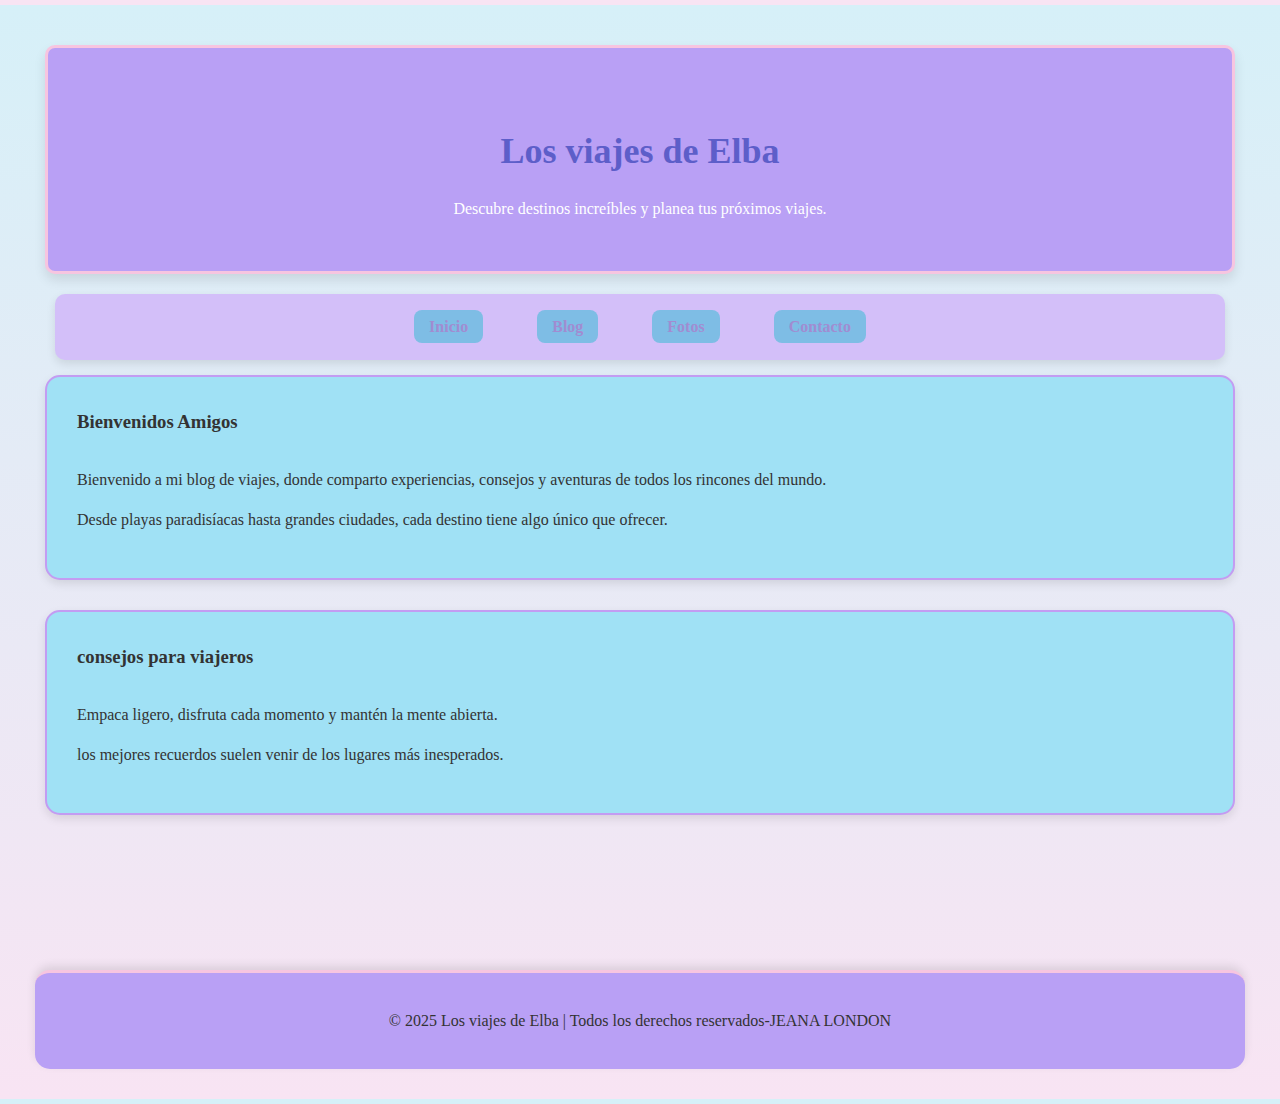
<file: Index.html>
<!DOCTYPE html>
<html lang="es">
<head>
    <meta charset="UTF-8">
    <meta name="viewport" content="width=device-width, initial-scale=1.0">
    <link rel="stylesheet" type="text/css" href="css/estilos.css">
    <title>Inicio - Los viajes de Elba</title>
</head>
<body>
    <div id="contenedor">

        
        <header id="header">
            <h1>Los viajes de Elba</h1>
            <p class="lead">Descubre destinos increíbles y planea tus próximos viajes.</p>
        </header>

  
        <div class="navbar">
            <ul>
                <li><a href="index.html">Inicio</a></li>
                <li><a href="blog.html">Blog</a></li>
                <li><a href="fotos.html">Fotos</a></li>
                <li><a href="contacto.html">Contacto</a></li>
            </ul>
        </div>
 

         <div class="post">
          <h3> Bienvenidos Amigos </h3>
            <p>
              <p>Bienvenido a mi blog de viajes, donde comparto experiencias, consejos y aventuras de todos los rincones del mundo.</p> 
              <p> Desde playas paradisíacas hasta grandes ciudades, cada destino tiene algo único que ofrecer.</p>
                              
            </p>
        </div>


         <div class="post">
          <h3> consejos para viajeros </h3>
            <p>
                    <p> Empaca ligero, disfruta cada momento y mantén la mente abierta. </p>
                    <p> los mejores recuerdos suelen venir de los lugares más inesperados.</p>              
            </p>
        </div>


         
           
  <div style="height: 110px;"></div>

  </div> 

  <footer id="footer">
   <p>© 2025 Los viajes de Elba | Todos los derechos reservados-JEANA LONDON</p>
   </footer>
</body>
</html>
</file>
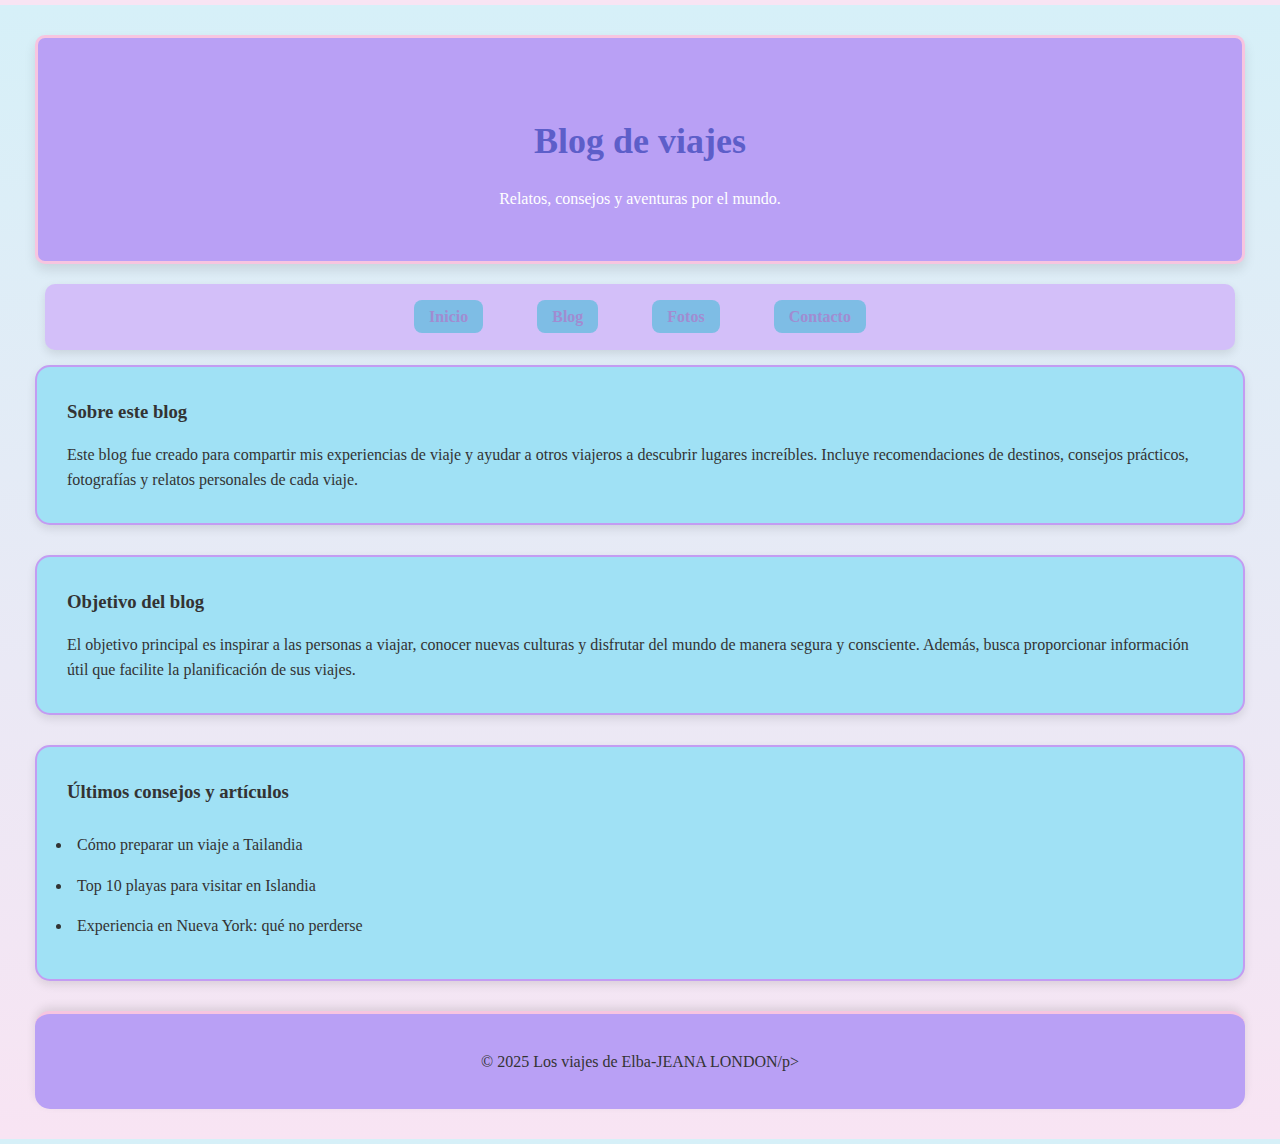
<file: Blog.html>
<!DOCTYPE html>
<html lang="es">
<head>
  <meta charset="UTF-8">
  <meta name="viewport" content="width=device-width, initial-scale=1.0">
  <title>Blog - Los viajes de Elba</title>
  <link rel="stylesheet" type="text/css" href="css/estilos.css">
</head>
<body>

  <header>
    <h1>Blog de viajes</h1>
    <p class="lead">Relatos, consejos y aventuras por el mundo.</p>
  </header>

 
  <div class="navbar">
    <ul>
      <li><a href="index.html">Inicio</a></li>
      <li><a href="blog.html">Blog</a></li>
      <li><a href="fotos.html">Fotos</a></li>
      <li><a href="contacto.html">Contacto</a></li>
    </ul>
  </div>

  <div class="post">
    <h3>Sobre este blog</h3>
    <p>
      Este blog fue creado para compartir mis experiencias de viaje y ayudar a otros viajeros a descubrir lugares increíbles. 
      Incluye recomendaciones de destinos, consejos prácticos, fotografías y relatos personales de cada viaje.
    </p>
  </div>

  <div class="post">
    <h3>Objetivo del blog</h3>
    <p>
      El objetivo principal es inspirar a las personas a viajar, conocer nuevas culturas y disfrutar del mundo de manera segura y consciente. 
      Además, busca proporcionar información útil que facilite la planificación de sus viajes.
    </p>
  </div>


  <div class="post">
    <h3>Últimos consejos y artículos</h3>
    <ul>
      <li>Cómo preparar un viaje a Tailandia</li>
      <li>Top 10 playas para visitar en Islandia</li>
      <li>Experiencia en Nueva York: qué no perderse</li>
    </ul>
  </div>


  <footer>
    <p>© 2025 Los viajes de Elba-JEANA LONDON/p>
  </footer>
</body>
</html>
</file>
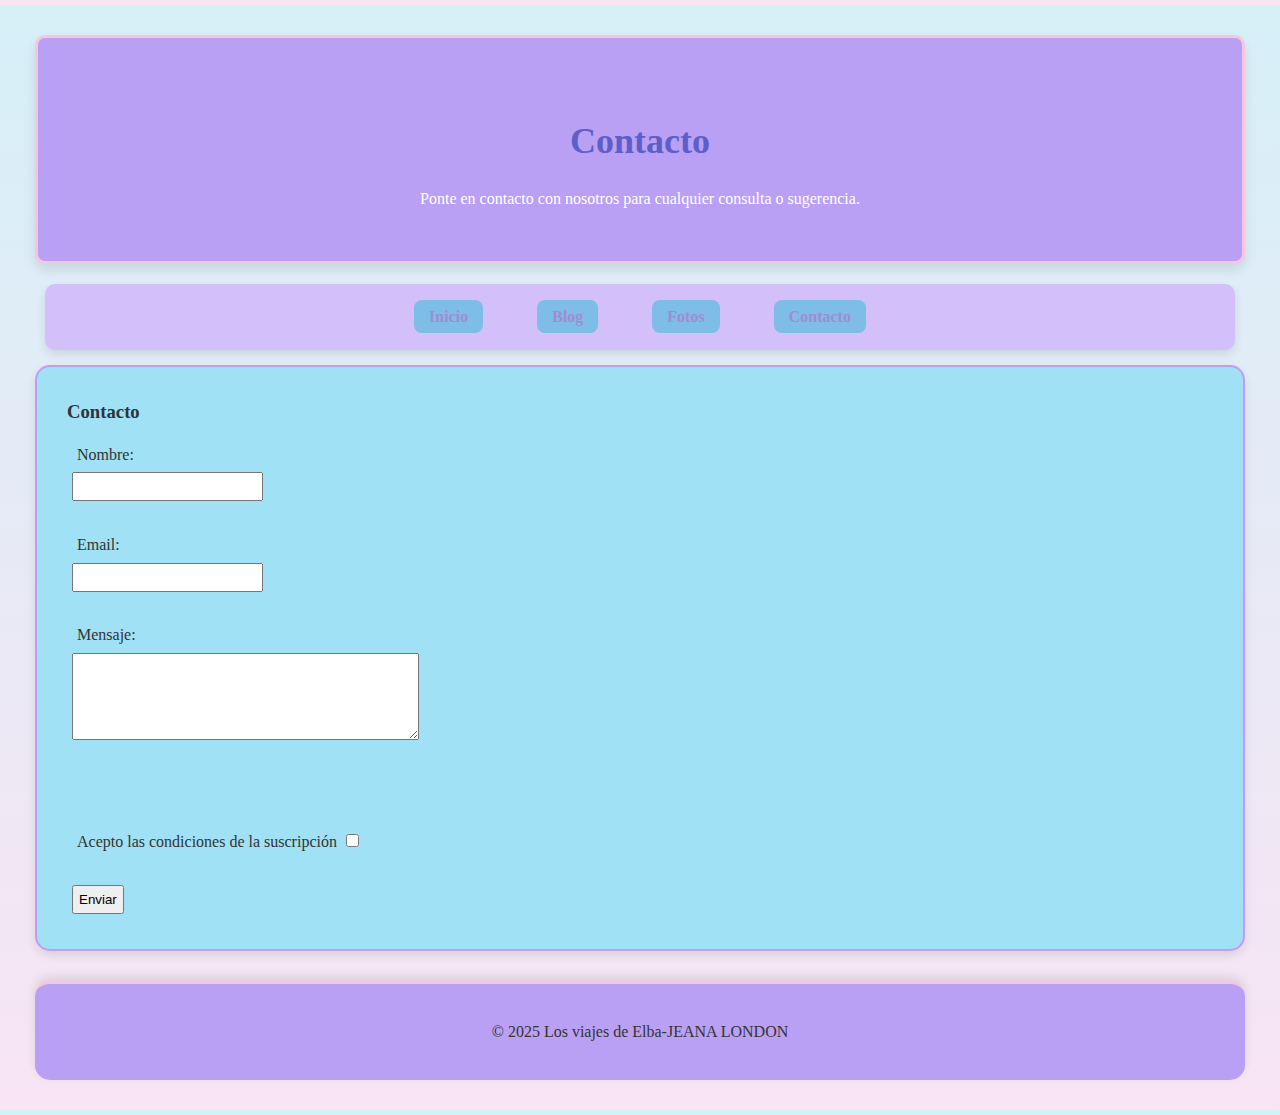
<file: Contacto.html>
<!DOCTYPE html>
<html>
<head>
  <meta charset="UTF-8">
  <title>Contacto - Los viajes de Elba</title>
  <link rel="stylesheet" type="text/css" href="css/estilos.css">
</head>
<body>
  <header>
    <h1>Contacto</h1>
    <p class="lead">Ponte en contacto con nosotros para cualquier consulta o sugerencia.</p>
  </header> 

    <div class="navbar">
        <ul>
        <li><a href="index.html">Inicio</a></li>
        <li><a href="blog.html">Blog</a></li>
        <li><a href="fotos.html">Fotos</a></li>
        <li><a href="contacto.html">Contacto</a></li>
        </ul>
    </div>


<div class="post">
    <h3> Contacto </h3>
    <ul> <label>Nombre:</label><br>
      <input type="text" name=" nombre"><br><br>
      <label>Email:</label><br>
      <input type="email" name=" email"><br><br>
      <label>Mensaje:</label><br>
      <textarea name="mensaje" rows="5" cols="40"></textarea><br><br>

      <br><br>
					
					<label>Acepto las condiciones de la suscripción <input type="checkbox" name="condiciones"></label>
					
			<br><br>

          <input type="submit" value="Enviar">

    </ul>
</div>


<footer>
        <p>© 2025 Los viajes de Elba-JEANA LONDON</p>
    </footer>
</body> 
</html>
</file>
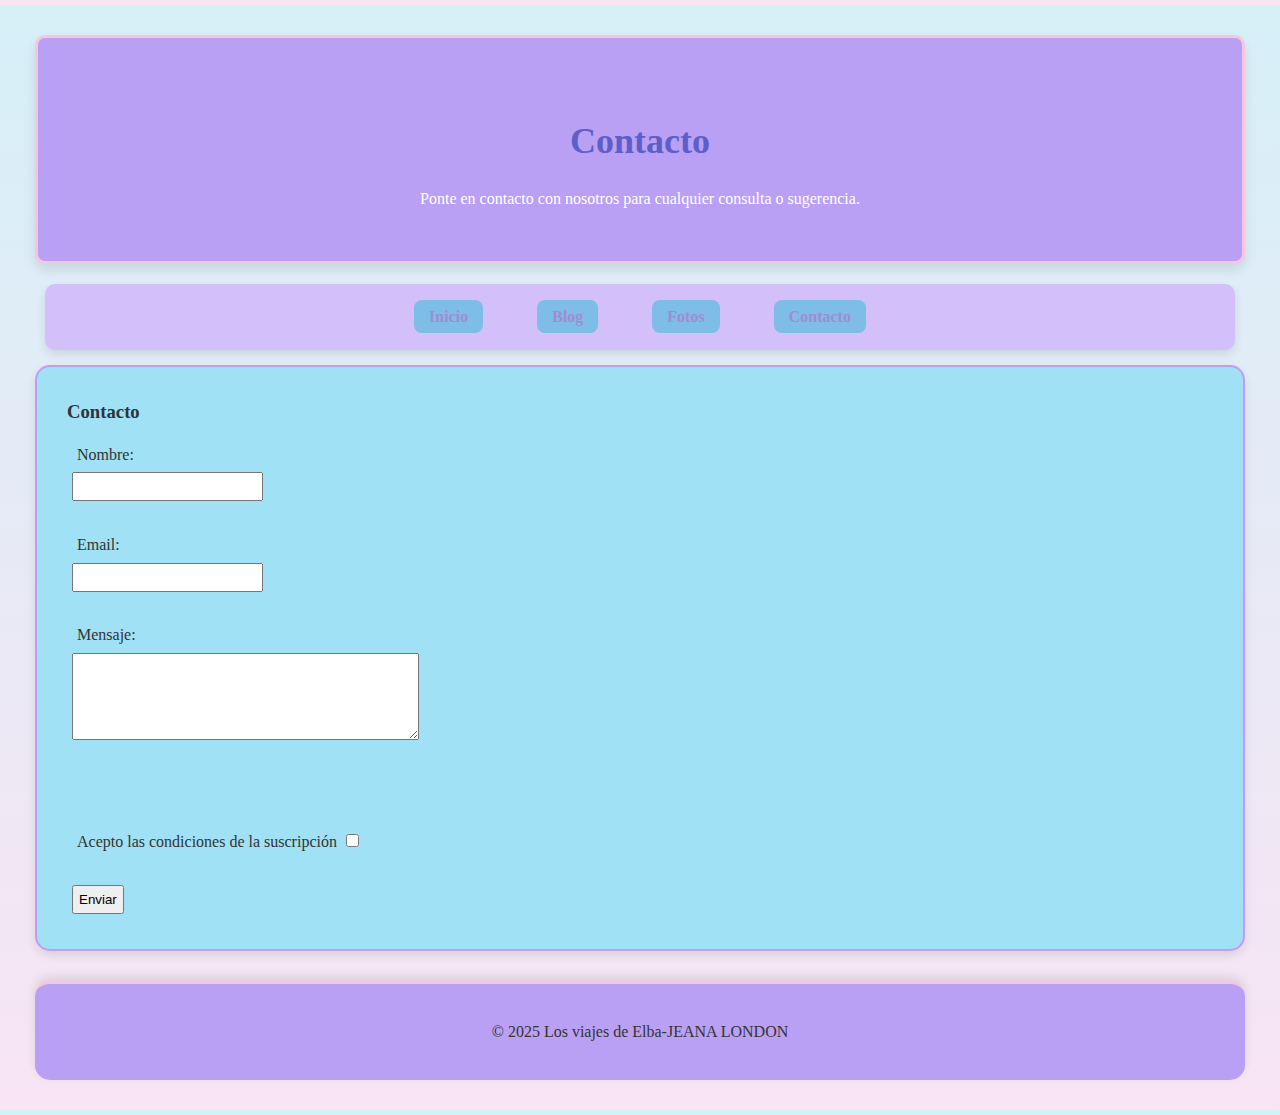
<file: contacto.html>
<!DOCTYPE html>
<html>
<head>
  <meta charset="UTF-8">
  <title>Contacto - Los viajes de Elba</title>
  <link rel="stylesheet" type="text/css" href="css/estilos.css">
</head>
<body>
  <header>
    <h1>Contacto</h1>
    <p class="lead">Ponte en contacto con nosotros para cualquier consulta o sugerencia.</p>
  </header> 

    <div class="navbar">
        <ul>
        <li><a href="index.html">Inicio</a></li>
        <li><a href="blog.html">Blog</a></li>
        <li><a href="fotos.html">Fotos</a></li>
        <li><a href="contacto.html">Contacto</a></li>
        </ul>
    </div>


<div class="post">
    <h3> Contacto </h3>
    <ul> <label>Nombre:</label><br>
      <input type="text" name=" nombre"><br><br>
      <label>Email:</label><br>
      <input type="email" name=" email"><br><br>
      <label>Mensaje:</label><br>
      <textarea name="mensaje" rows="5" cols="40"></textarea><br><br>

      <br><br>
					
					<label>Acepto las condiciones de la suscripción <input type="checkbox" name="condiciones"></label>
					
			<br><br>

          <input type="submit" value="Enviar">

    </ul>
</div>


<footer>
        <p>© 2025 Los viajes de Elba-JEANA LONDON</p>
    </footer>
</body> 
</html>
</file>
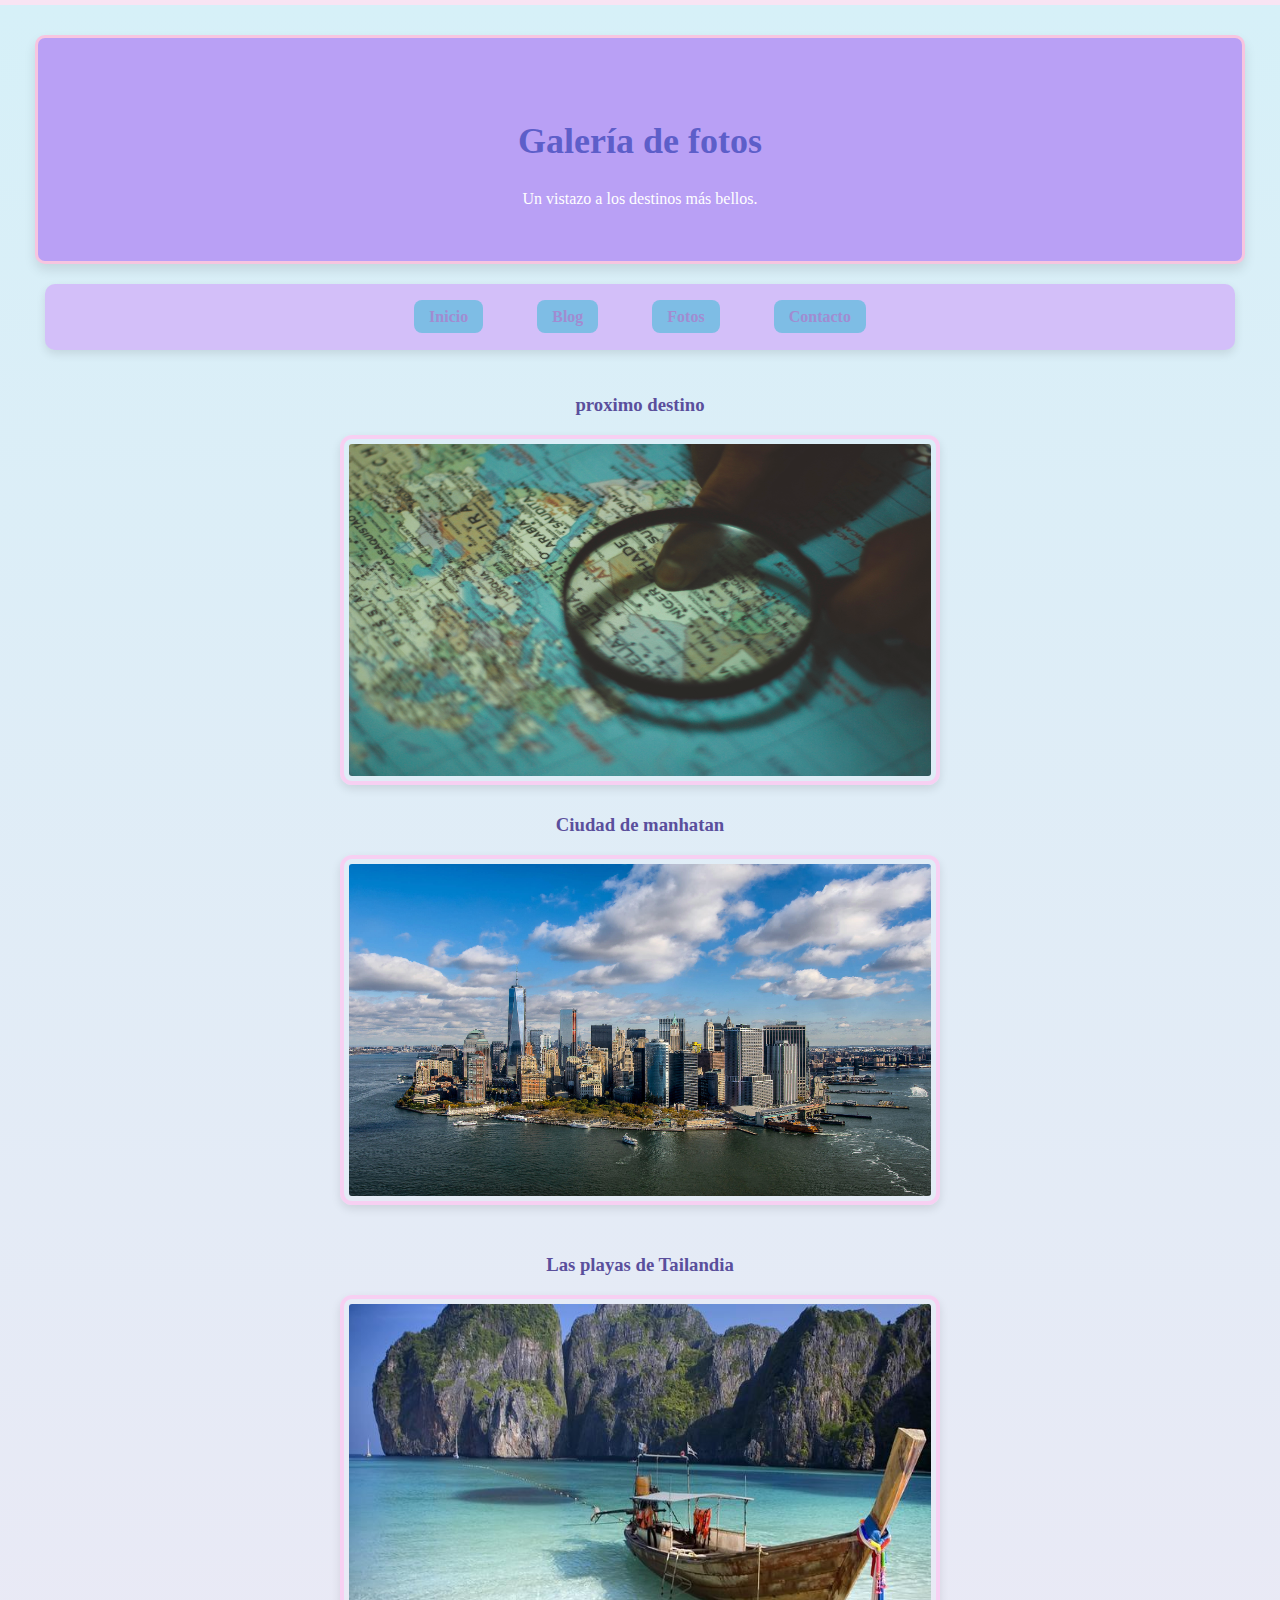
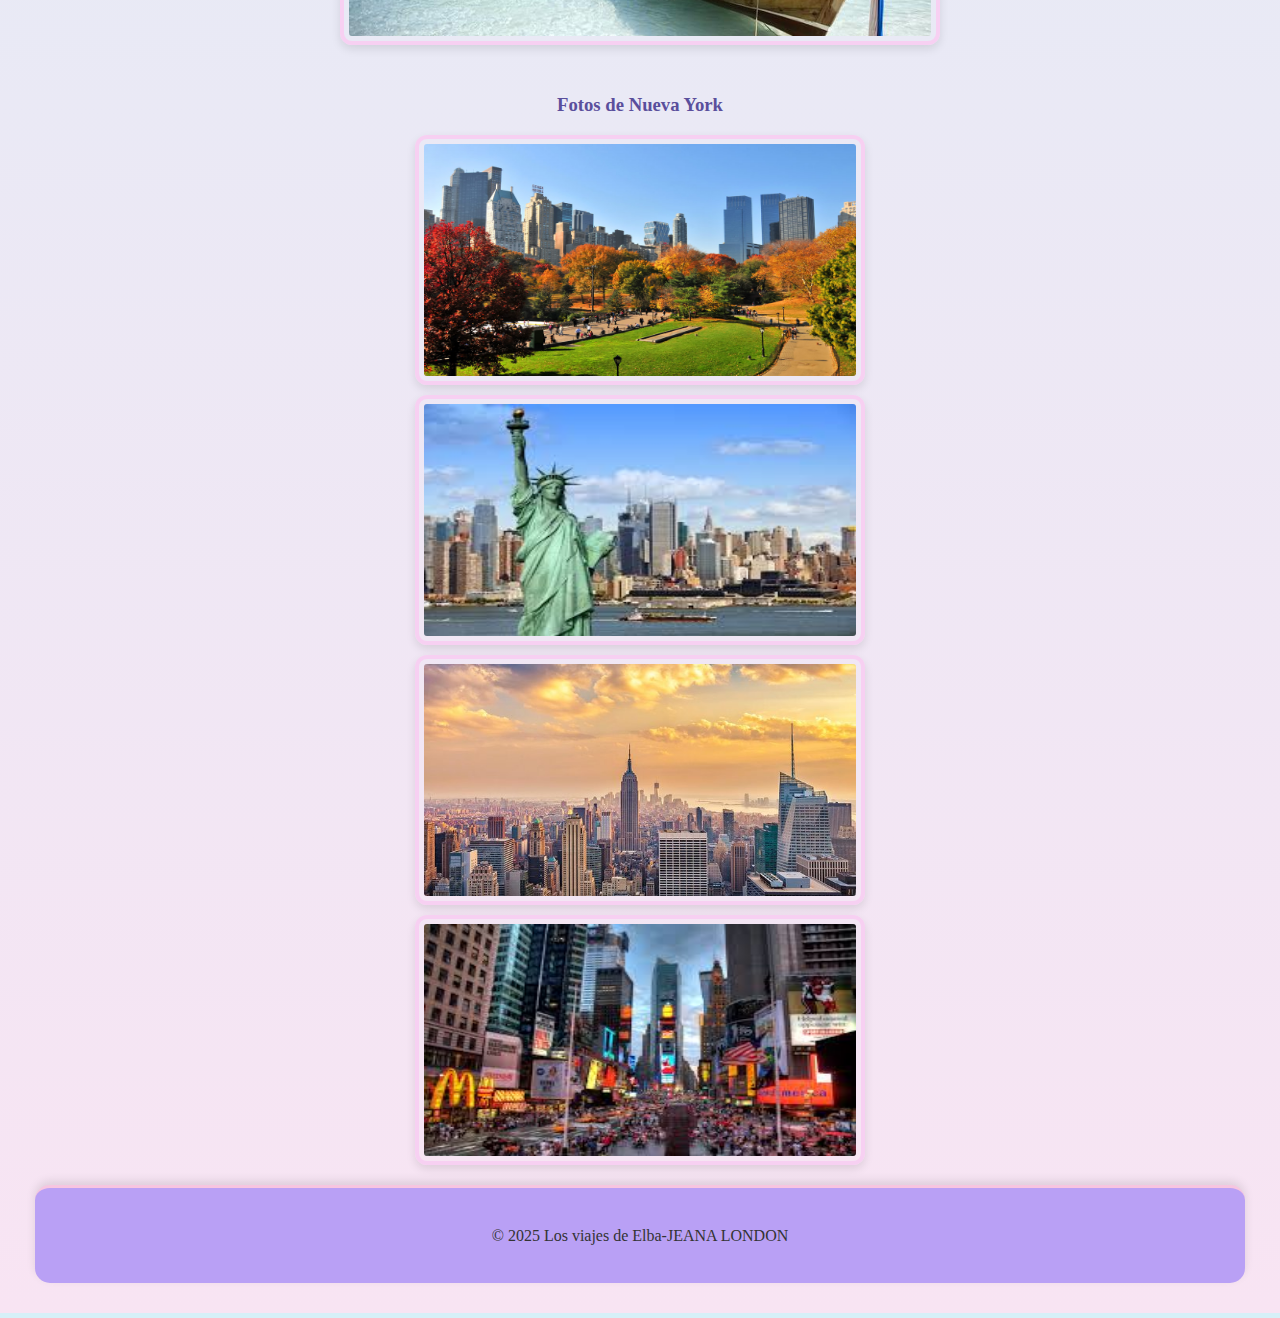
<file: Fotos.html>
<!DOCTYPE html>
<html>
<head>
  <meta charset="UTF-8">
  <title>Fotos - Los viajes de Elba</title>
  <link rel="stylesheet" type="text/css" href="css/estilos.css">
</head>
<body>
  <header>
    <h1>Galería de fotos</h1>
    <p class="lead">Un vistazo a los destinos más bellos.</p>
  </header>

  <div class="navbar">
    <ul>
      <li><a href="index.html">Inicio</a></li>
      <li><a href="blog.html">Blog</a></li>
      <li><a href="fotos.html">Fotos</a></li>
      <li><a href="contacto.html">Contacto</a></li>
    </ul>
  </div>


        <div class="post-header">

          <div class="post-header">
				
				<h3>proximo destino </h3>
				<img src="img/header-bg.jpg" height="350px" width="600px">
				
			</div>
				
				<h3>Ciudad de manhatan </h3>
				<img src="img/skyline.jpg" alt=" Ciudad " height="350px" width="600px">			
			</div>

        <div class="post-body">


          <div class="post-header">
				
				<h3>Las playas de Tailandia</h3>
				<img src="img/kohphiphi.jpg" alt="Playa de Koh Phi Phi" height="350px" width="600px">
			</div>
				
       

        </div>
          <div class="post-header">
            <h3>Fotos de Nueva York </h3>
            	<tr>
						<td><img src="img/central-park.jpg" alt="Foto de Nueva York 1" height="250px" width="450px"></td>
						<td><img src="img/estatua.jpeg" alt="Foto de Nueva York 2" height="250px" width="450px"></td>
					</tr>
        
					<tr>
						<td><img src="img/new-york-city.jpg" alt="Foto de Nueva York 3" height="250px" width="450px"></td>
						<td><img src="img/times.jpeg" alt="Foto de Nueva York 4" height="250px" width="450px"></td>
					</tr>
</div>
				
				
			</div>
			
		</div>

 <footer>
    <p>© 2025 Los viajes de Elba-JEANA LONDON</p>
</footer>
</body>
</html>
</file>
<file: css/estilos.css>
* {
  margin: 5px;
  padding: 5px;
  box-sizing: border-box;
}

body {
  font-family: 'Times New Roman', Times, serif;
  background: linear-gradient(to bottom, #d6f0f8, #f8e4f3); 
  color: #333;
  line-height: 1.6;
  padding: 15px;
}

header {
  background-color: #b9a0f5; 
  color: #fff;
  text-align: center;
  padding: 40px;
  border: 3px solid #f7c5e0; 
  margin-bottom: 10px;
  border-radius: 10px;
  box-shadow: 0 6px 12px rgba(0,0,0,0.1);
}

h1 {
  text-align: center;
  margin-top: 30px;
  font-size: 36px;
  color: #5d5ec9; 
}

.contenido-principal {
  width: 80%;
  margin: 0 auto;
  text-align: center;

}

.descripcion {
  font-size: 18px;
  line-height: 1.6;
  margin-bottom: 30px;
  color: #3d3d7c;
}

.destinos {
  text-align: left;
  margin: 0 auto;
  display: inline-block;
}

.destinos h2 {
  font-size: 22px;
  margin-bottom: 10px;
  color: #7ebde5; 
}

.destinos ul {
  list-style: disc;
  padding-left: 20px;

}

.tIndex {
  text-align: center;
  margin: 20px auto;
  width: 60%;
}

.navbar ul {
  list-style: none;
  text-align: center;
  padding: 15px;
  background-color: #d3bff9; 
  border-radius: 10px;
  box-shadow: 0 4px 10px rgba(0,0,0,0.1);
}

.navbar li {
  display: inline-block;
  margin: 0 15px;

}

.navbar ul li a {
  color: #a18cd1; 
  text-decoration: none;
  font-weight: bold;
  padding-top: 8px;
  padding-bottom: 8px;
  border-radius: 8px;
  transition: background-color 0.3s, color 0.3s;

}

.navbar ul li a:hover {
  background-color: #c8b1f2; 
  color: #fff;
  padding: 10px 15px;
  border: 2px solid #8c5ab0;

}

.navbar a {
  text-decoration: none;
  color: #fff;
  font-weight: bold;
  padding: 10px 15px;
  border-radius: 8px;
  background-color: #7ebde5;
}

.navbar a:hover {
  text-decoration: underline;
  background-color: #5aa0d4;
}

.centrar-imagen img {
  width: 80%;
  max-width: 600px;
  height: auto;
  border: 5px solid #fbb1c8; 
  border-radius: 20px;
  box-shadow: 0 6px 15px rgba(0,0,0,0.15);
  display: block;
  margin: 20px auto;
}

.post {
  background-color: #a0e1f5; 
  border: 2px solid #c39cf2; 
  padding: 20px;
  margin-bottom: 30px;
  border-radius: 15px;
  box-shadow: 0 4px 10px rgba(0,0,0,0.1);


}

.post-header img {
  display: block;
  margin: 10px auto;
  border: 4px solid #f7d0f2;
  border-radius: 12px;
  box-shadow: 0 4px 10px rgba(0,0,0,0.1);
  align-items: center;


}

.post-header h3 {
  text-align: center;
  color: #5a4f9c;
  

}

.subtitulo {
  text-align: center;
  font-style: italic,bold;
  color: #7ec8d6; 
}

table {
  width: 100%;
  border-collapse: collapse;
  margin-top: 15px;

}

th, td {
  border: 1px solid #c4a6e1; 
  padding: 10px;
  text-align: center;
}

th {
  background-color: #b8d3f2; 
  color: #5d4f8c;
}

footer {
  background-color: #b9a0f5; 
  border-top: 3px solid #f7c5e0; 
  padding: 25px;
  text-align: center;
  border-radius: 15px;
  box-shadow: 0 -4px 10px rgba(0,0,0,0.1);
}

footer h4 {
  margin-bottom: 15px;
}

.submitbutton {
  background-color: #c39cf2;
  color: #fff;
  border: none;
  padding: 15px 30px;
  font-size: 16px;
  cursor: pointer;
  border-radius: 10px;
  transition: background-color 0.3s;
}

.submitbutton:hover {
  background-color: #a07cd9; 
}
</file>
